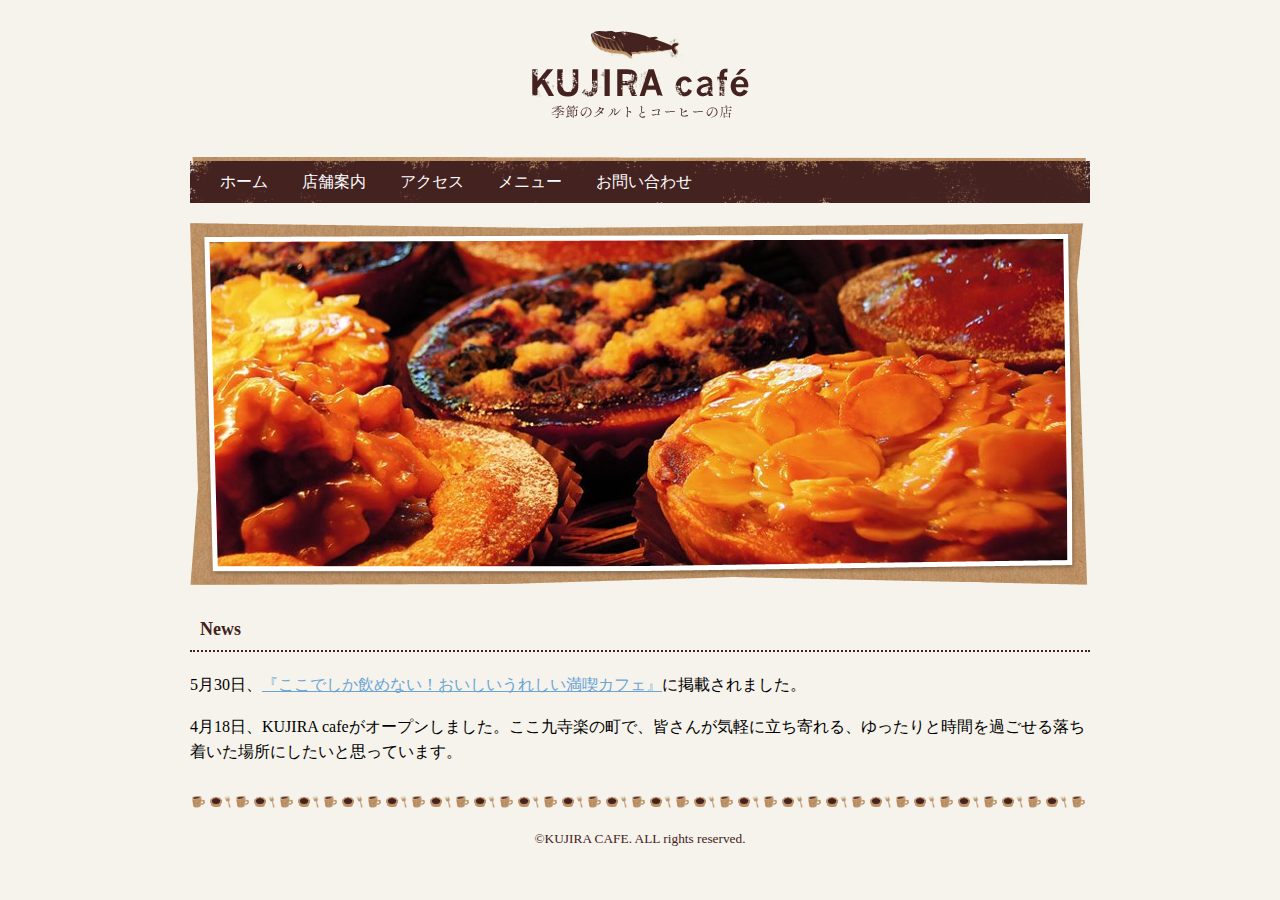
<file: index.html>
<!DOCTYPE html>
<html lang="ja">
<head>
  <meta charset="UTF-8">
  <meta name="description" content="KUJIRA CAFEのホームページ">
  <link rel="stylesheet" href="css/style.css">
  <title>KUJIRA CAFEへようこそ</title>
</head>

<body>
  <div class="wrapper">
    <!-- header -->
  <h1 id="logo"><a href="index.html"><img src="image/logo.png" widht="217" height="89" alt="KUJIR CAFE"></a></h1>
  <ul id="nav">
    <li><a href="index.html">ホーム</a></li>
    <li><a href="about.html">店舗案内</a></li>
    <li><a href="access.html">アクセス</a></li>
    <li><a href="menu.html">メニュー</a></li>
    <li><a href="contact.html">お問い合わせ</a></li>
  </ul>
  
 <!-- main -->
  <div class="keyvisual"> 
<img src="image/keyvisual.jpg" width="900" height="362">
  </div>

  
<h2 id="news">News</h2>
  <p class="news-item">5月30日、<a href="http://www.sbcr.jp" target="_blank">『ここでしか飲めない！おいしいうれしい満喫カフェ』</a>に掲載されました。</p>
<p class="news-item">4月18日、KUJIRA cafeがオープンしました。ここ九寺楽の町で、皆さんが気軽に立ち寄れる、ゆったりと時間を過ごせる落ち着いた場所にしたいと思っています。</p>
  
<!-- footer -->
<div id="footer">
  <p>&copy;KUJIRA CAFE. ALL rights reserved.</p>
</div>
  </div>
</body>
</html>
</file>
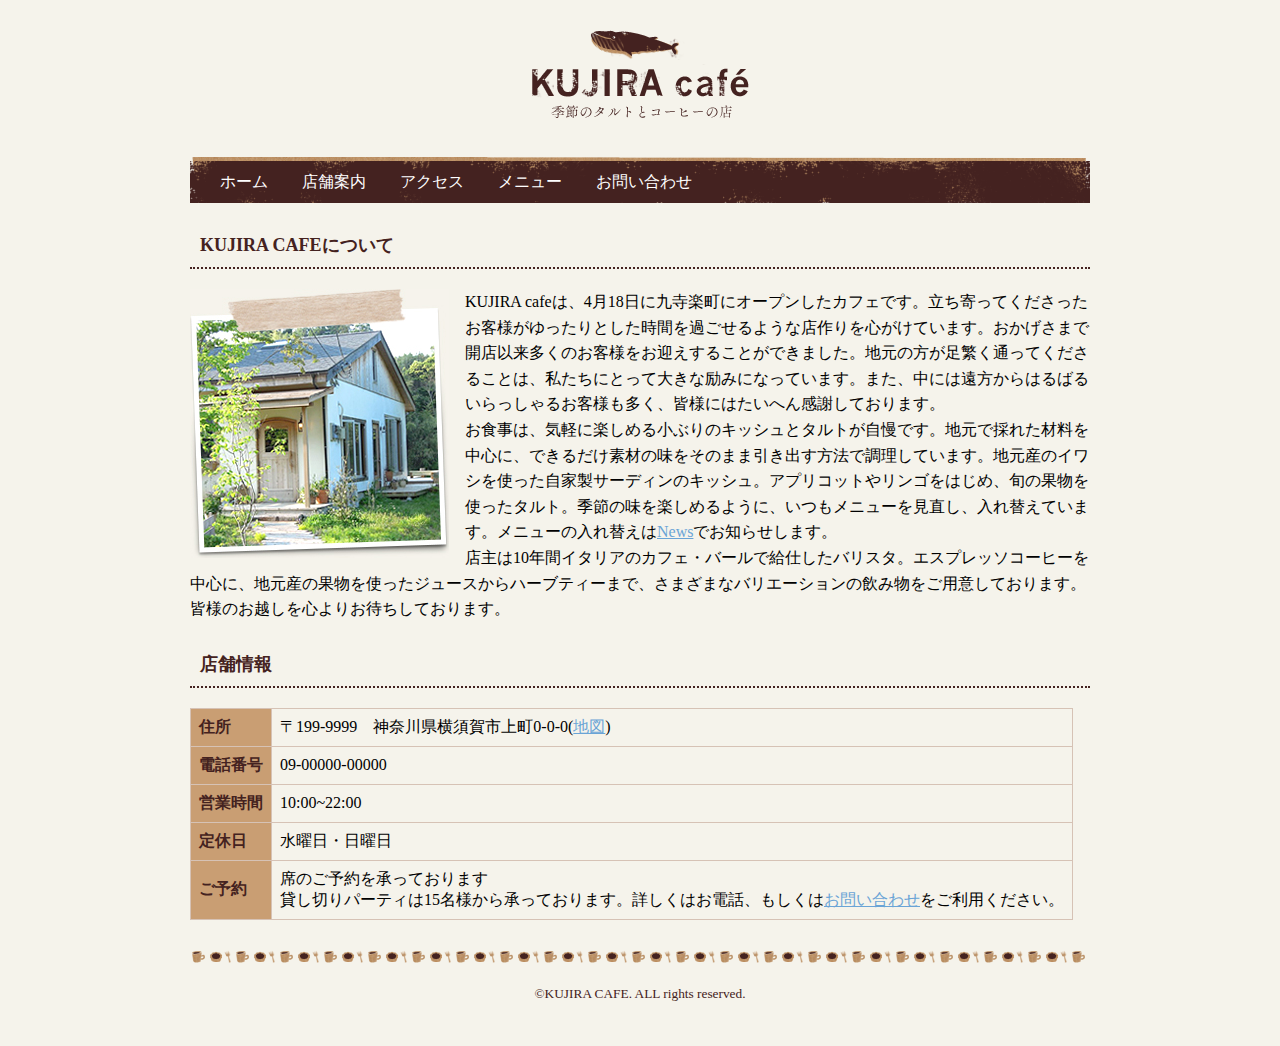
<file: about.html>
<!DOCTYPE html>
<html lang="ja">
<head>
  <meta charset="UTF-8">
  <meta name="description" content="KUJIRA CAFEのホームページ">
  <link rel="stylesheet" href="css/style.css">
  <title>KUJIRA CAFEについて｜KUJIRA CAFEへようこそ</title>
</head>

<body>
  <div class="wrapper">
    <!-- header -->
  <h1 id="logo"><a href="index.html"><img src="image/logo.png" widht="217" height="89" alt="KUJIR CAFE"></a></h1>
  <ul id="nav">
    <li><a href="index.html">ホーム</a></li>
    <li><a href="about.html">店舗案内</a></li>
    <li><a href="access.html">アクセス</a></li>
    <li><a href="menu.html">メニュー</a></li>
    <li><a href="contact.html">お問い合わせ</a></li>
  </ul>
  
 <!-- main -->

 <h2>KUJIRA CAFEについて</h2>
 <p class="float"><img src="image/about-photo.jpg" widht="259" height="269" alt="店舗写真">KUJIRA cafeは、4月18日に九寺楽町にオープンしたカフェです。立ち寄ってくださったお客様がゆったりとした時間を過ごせるような店作りを心がけています。おかげさまで開店以来多くのお客様をお迎えすることができました。地元の方が足繁く通ってくださることは、私たちにとって大きな励みになっています。また、中には遠方からはるばるいらっしゃるお客様も多く、皆様にはたいへん感謝しております。<br>
  お食事は、気軽に楽しめる小ぶりの<storong>キッシュとタルト</storong>が自慢です。地元で採れた材料を中心に、できるだけ素材の味をそのまま引き出す方法で調理しています。地元産のイワシを使った自家製サーディンのキッシュ。アプリコットやリンゴをはじめ、旬の果物を使ったタルト。季節の味を楽しめるように、いつもメニューを見直し、入れ替えています。メニューの入れ替えは<a href="index.html#news">News</a>でお知らせします。<br>
  店主は10年間イタリアのカフェ・バールで給仕したバリスタ。エスプレッソコーヒーを中心に、地元産の果物を使ったジュースからハーブティーまで、さまざまなバリエーションの飲み物をご用意しております。
  皆様のお越しを心よりお待ちしております。
  </p>
 <h2 class="clear">店舗情報</h2>
 <table class="info">

   <tr>
     <th>住所</th>
     <td>〒199-9999　神奈川県横須賀市上町0-0-0(<a href="access.html">地図</a>)</td>
   </tr>
   <tr>
     <th>電話番号</th>
     <td>09-00000-00000</td>
   </tr>
   <tr>
     <th>営業時間</th>
     <td>10:00~22:00</td>
   </tr>
   <tr>
     <th>定休日</th>
     <td>水曜日・日曜日</td>
   </tr>
   <tr>
     <th>ご予約</th>
     <td>席のご予約を承っております<br>貸し切りパーティは15名様から承っております。詳しくはお電話、もしくは<a href="contact">お問い合わせ</a>をご利用ください。</td>
   </tr>
 </table>
<!-- footer -->
<div id="footer">
  <p>&copy;KUJIRA CAFE. ALL rights reserved.</p>
</div>
  </div>
</body>
</html>
</file>
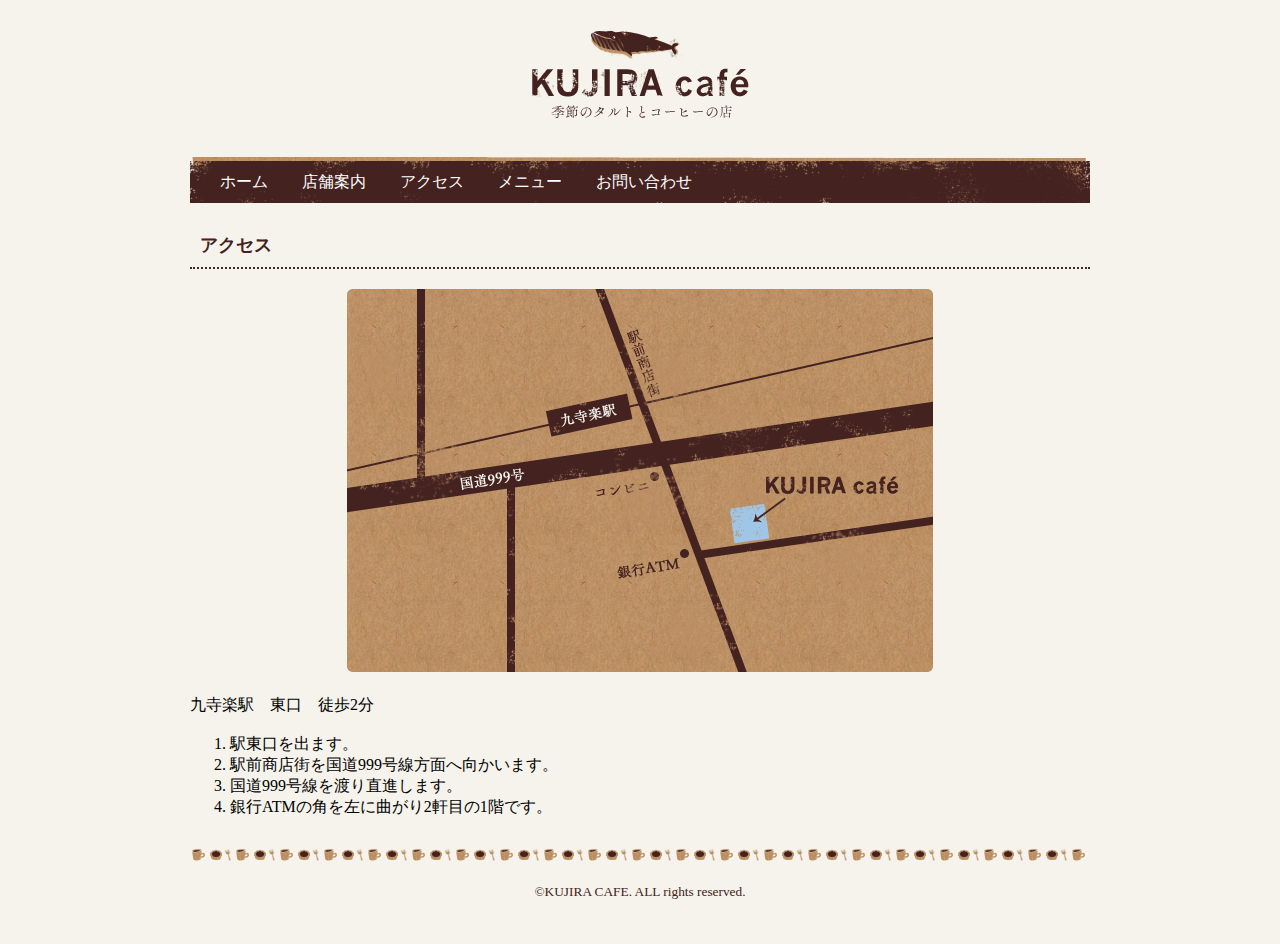
<file: access.html>
<!DOCTYPE html>
<html lang="ja">
<head>
  <meta charset="UTF-8">
  <meta name="description" content="KUJIRA CAFEのホームページ">
  <link rel="stylesheet" href="css/style.css">
  <title>アクセス｜KUJIRA CAFEへようこそ</title>
</head>

<body>
  <div class="wrapper">
    <!-- header -->
  <h1 id="logo"><a href="index.html"><img src="image/logo.png" widht="217" height="89" alt="KUJIR CAFE"></a></h1>
  <ul id="nav">
    <li><a href="index.html">ホーム</a></li>
    <li><a href="about.html">店舗案内</a></li>
    <li><a href="access.html">アクセス</a></li>
    <li><a href="menu.html">メニュー</a></li>
    <li><a href="contact.html">お問い合わせ</a></li>
  </ul>
  
 <!-- main -->
 <h2>アクセス</h2>
<div class="access"><img src="image/map.png" widht="586" height="383" alt="地図"></div>   
 <p>九寺楽駅　東口　徒歩2分</p>
 <ol>
   <li>駅東口を出ます。</li>
   <li>駅前商店街を国道999号線方面へ向かいます。</li>
   <li>国道999号線を渡り直進します。</li>
   <li>銀行ATMの角を左に曲がり2軒目の1階です。</li>
 </ol>
<!-- footer -->
<div id="footer">
  <p>&copy;KUJIRA CAFE. ALL rights reserved.</p>
</div>
  </div>
</body>
</html>
</file>
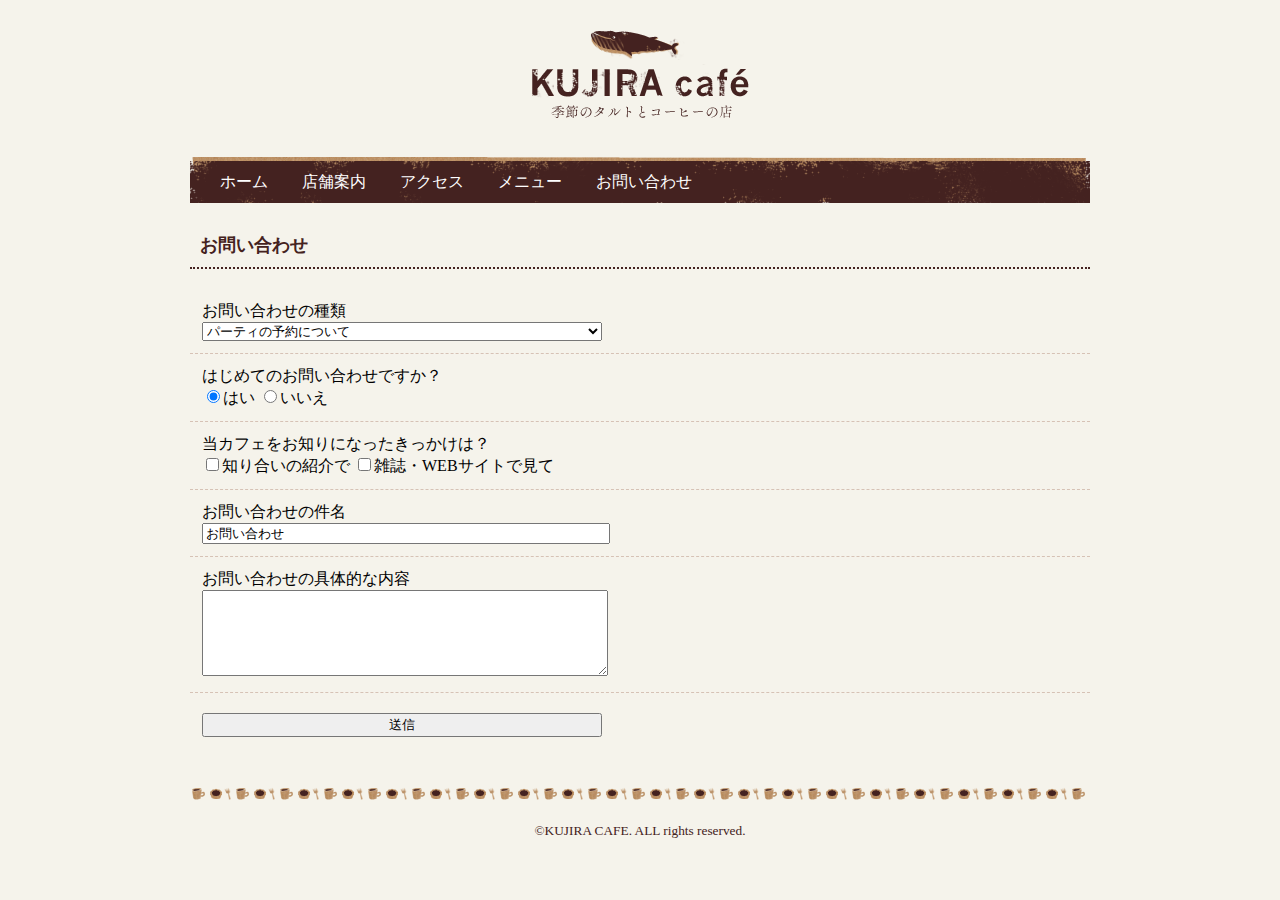
<file: contact.html>
<!DOCTYPE html>
<html lang="ja">
<head>
  <meta charset="UTF-8">
  <meta name="description" content="KUJIRA CAFEのホームページ">
  
  <link rel="stylesheet" href="css/style.css">
  <title>お問い合わせ｜KUJIRA CAFEへようこそ</title>
</head>

<body>
  <div class="wrapper">
    <!-- header -->
  <h1 id="logo"><a href="index.html"><img src="image/logo.png" widht="217" height="89" alt="KUJIR CAFE"></a></h1>
  <ul id="nav">
    <li><a href="index.html">ホーム</a></li>
    <li><a href="about.html">店舗案内</a></li>
    <li><a href="access.html">アクセス</a></li>
    <li><a href="menu.html">メニュー</a></li>
    <li><a href="contact.html">お問い合わせ</a></li>
  </ul>
  
 <!-- main -->
 <h2>お問い合わせ</h2>
 <form method="GET" action="result.html">
   <div>
     <label for="kind">お問い合わせの種類</label><br>
     <select id="kind" name="kind">
       <option value="reservation">パーティの予約について</option>
       <option value="contact">一般的なお問い合わせ</option>
     </select>
   </div>

   <div>
     <label>はじめてのお問い合わせですか？</label><br>
     <label><input type="radio" name="first" value="yes" checked>はい</label>
     <label><input type="radio" name="first" value="no">いいえ</label>
   </div>
   
   <div>
     <label>当カフェをお知りになったきっかけは？</label><br>
     <label><input type="checkbox" name="how" value="friends">知り合いの紹介で</label>
     <label><input type="checkbox" name="how" value="magazine" >雑誌・WEBサイトで見て</label>
   </div>

<div>
  <label>お問い合わせの件名</label><br>
  <input type="text" name="subject" value="お問い合わせ">
</div>


<div>
  お問い合わせの具体的な内容<br>
  <textarea name="message"></textarea> 
</div>

  <input type="submit" id="title" name="submit" value="送信">


 </form>

<!-- footer -->
<div id="footer">
  <p>&copy;KUJIRA CAFE. ALL rights reserved.</p>
</div>
  </div>
</body>
</html>
</file>
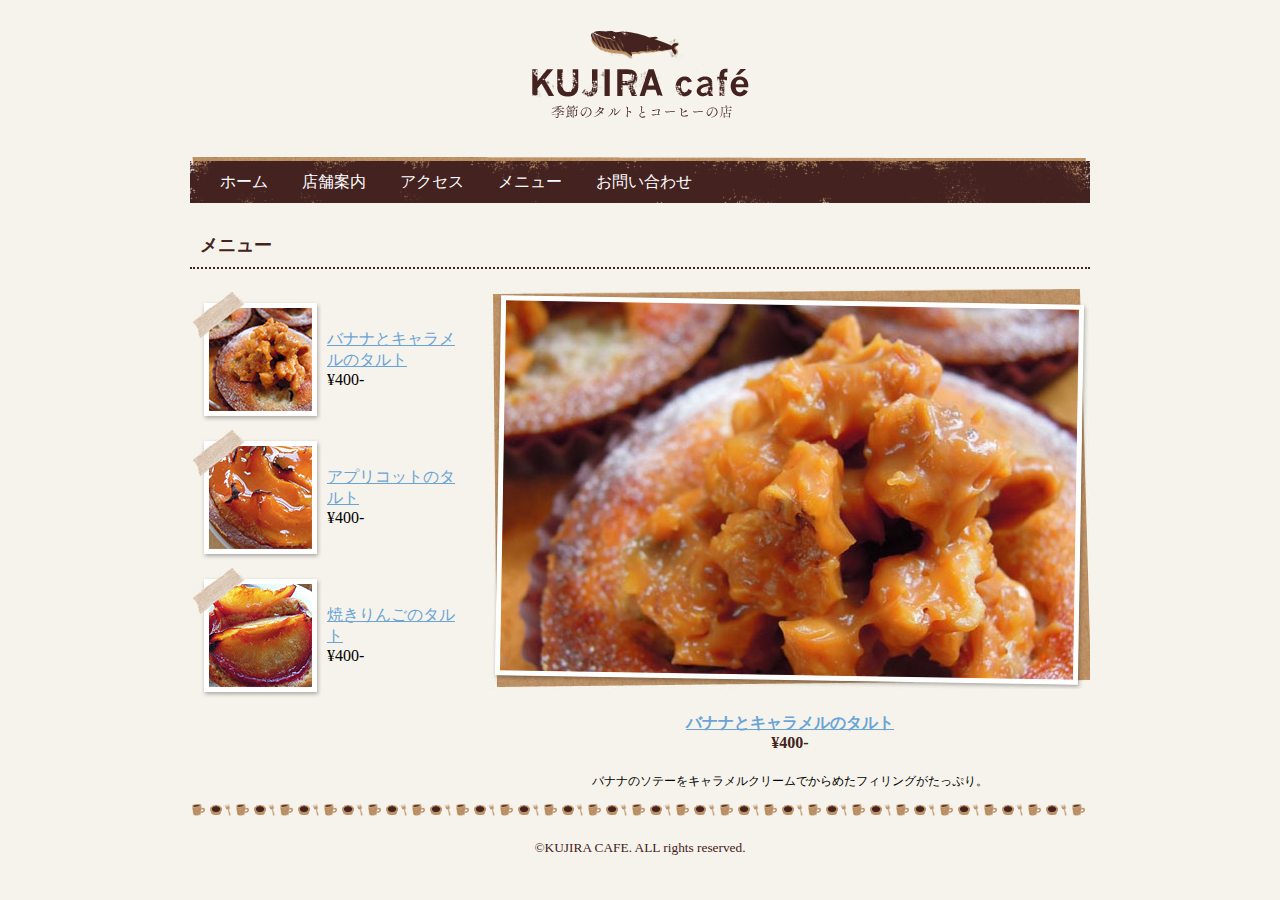
<file: menu.html>
<!DOCTYPE html>
<html lang="ja">
<head>
  <meta charset="UTF-8">
  <meta name="description" content="KUJIRA CAFEのホームページ">
  <link rel="stylesheet" href="css/style.css">
  <title>メニュー｜KUJIRA CAFEへようこそ</title>
</head>

<body>
  <div class="wrapper">
    <!-- header -->
  <h1 id="logo"><a href="index.html"><img src="image/logo.png" widht="217" height="89" alt="KUJIR CAFE"></a></h1>
  <ul id="nav">
    <li><a href="index.html">ホーム</a></li>
    <li><a href="about.html">店舗案内</a></li>
    <li><a href="access.html">アクセス</a></li>
    <li><a href="menu.html">メニュー</a></li>
    <li><a href="contact.html">お問い合わせ</a></li>
  </ul>
  
 <!-- main -->
 <h2>メニュー</h2>
<div class="menu-block">
 <div class="menu-left">
   <table class="menu-all">
     <tr>
       <td class="photo">
         <a href="menu.html"><img src="image/menu-thumbnail1.jpg" widht="130" height="130"></a>
       </td>
       <td><a href="menu.html">バナナとキャラメルのタルト</a><br>&yen;400-</td>
     </tr>

     <tr>
      <td class="photo">
        <a href="menu2.html"><img src="image/menu-thumbnail2.jpg" widht="130" height="130"></a>
      </td>
      <td><a href="menu2.html">アプリコットのタルト</a><br>&yen;400-</td>
    </tr>

    <tr>
      <td class="photo">
        <a href="menu3.html"><img src="image/menu-thumbnail3.jpg" widht="130" height="130"></a>
      </td>
      <td><a href="menu3.html">焼きりんごのタルト</a><br>&yen;400-</td>
    </tr>
    </table>
 </div>

<div class="menu-right">
  <a href="menu1.html"><img src="image/menu-photo1.jpg" widht="600" height="400"></a>
  <h3><a href="menu.html">バナナとキャラメルのタルト</a><br>&yen;400-</h3>
  <p>バナナのソテーをキャラメルクリームでからめたフィリングがたっぷり。</p>
</div>


  
<!-- footer -->
<div id="footer">
  <p>&copy;KUJIRA CAFE. ALL rights reserved.</p>
</div>
  </div>
</body>
</html>
</file>
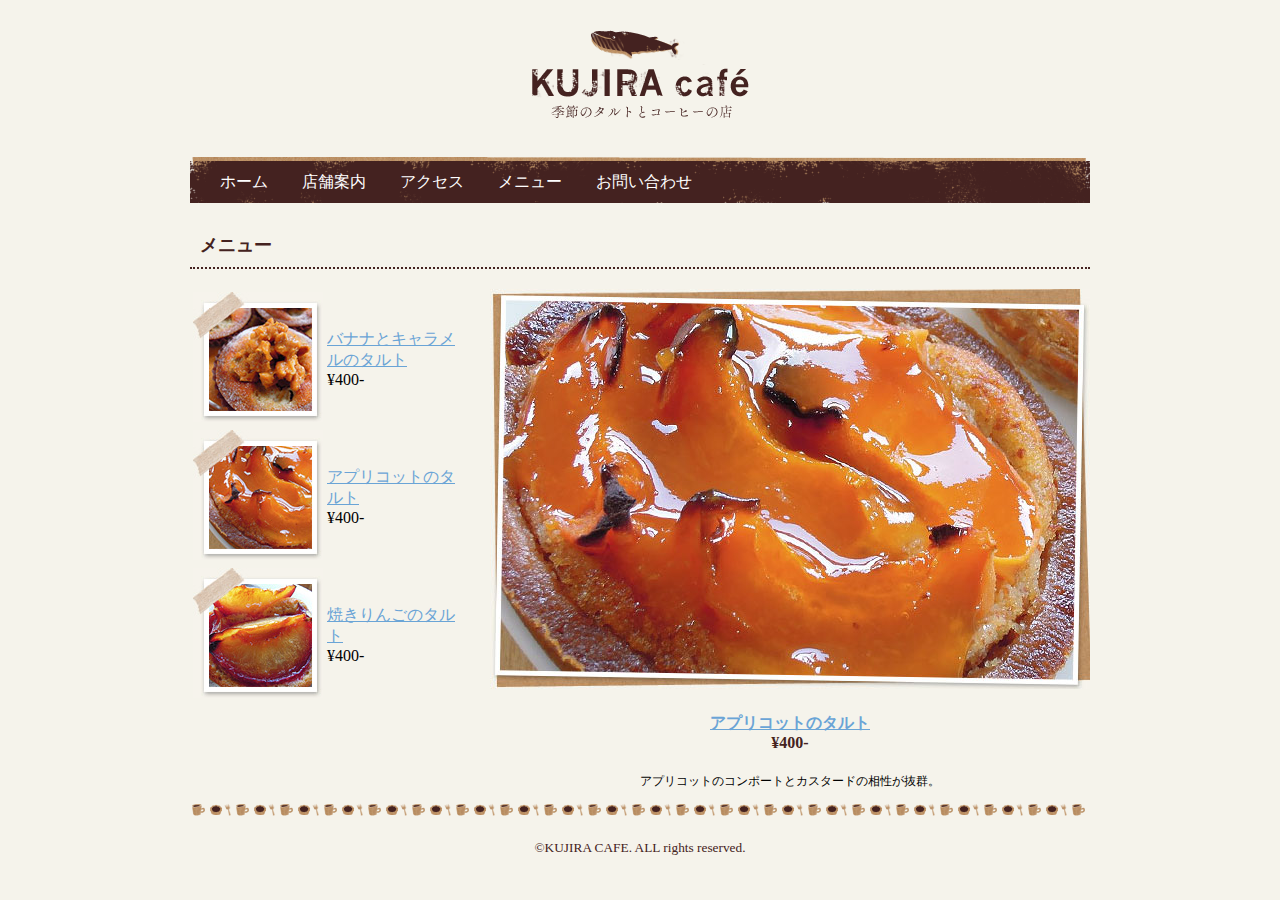
<file: menu2.html>
<!DOCTYPE html>
<html lang="ja">
<head>
  <meta charset="UTF-8">
  <meta name="description" content="KUJIRA CAFEのホームページ">
  <link rel="stylesheet" href="css/style.css">
  <title>メニュー｜KUJIRA CAFEへようこそ</title>
</head>

<body>
  <div class="wrapper">
    <!-- header -->
  <h1 id="logo"><a href="index.html"><img src="image/logo.png" widht="217" height="89" alt="KUJIR CAFE"></a></h1>
  <ul id="nav">
    <li><a href="index.html">ホーム</a></li>
    <li><a href="about.html">店舗案内</a></li>
    <li><a href="access.html">アクセス</a></li>
    <li><a href="menu.html">メニュー</a></li>
    <li><a href="contact.html">お問い合わせ</a></li>
  </ul>
  
 <!-- main -->
 <h2>メニュー</h2>
<div class="menu-block">
 <div class="menu-left">
   <table class="menu-all">
     <tr>
       <td class="photo">
         <a href="menu.html"><img src="image/menu-thumbnail1.jpg" widht="130" height="130"></a>
       </td>
       <td><a href="menu.html">バナナとキャラメルのタルト</a><br>&yen;400-</td>
     </tr>

     <tr>
      <td class="photo">
        <a href="menu2.html"><img src="image/menu-thumbnail2.jpg" widht="130" height="130"></a>
      </td>
      <td><a href="menu2.html">アプリコットのタルト</a><br>&yen;400-</td>
    </tr>

    <tr>
      <td class="photo">
        <a href="menu3.html"><img src="image/menu-thumbnail3.jpg" widht="130" height="130"></a>
      </td>
      <td><a href="menu3.html">焼きりんごのタルト</a><br>&yen;400-</td>
    </tr>
    </table>
 </div>

<div class="menu-right">
  <a href="menu2.html"><img src="image/menu-photo2.jpg" widht="600" height="400"></a>
  <h3><a href="menu2.html">アプリコットのタルト</a><br>&yen;400-</h3>
  <p>アプリコットのコンポートとカスタードの相性が抜群。</p>
</div>


  
<!-- footer -->
<div id="footer">
  <p>&copy;KUJIRA CAFE. ALL rights reserved.</p>
</div>
  </div>
</body>
</html>
</file>
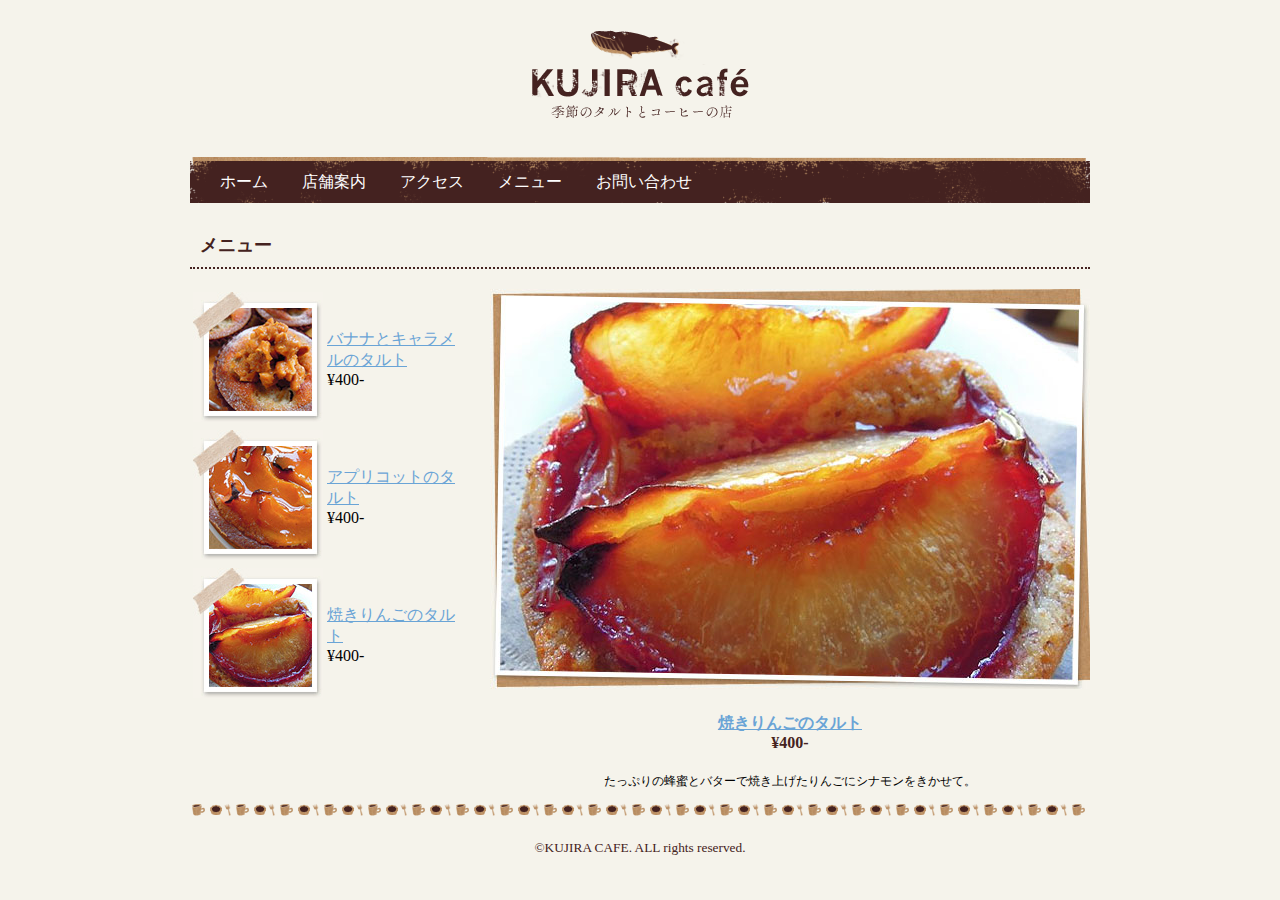
<file: menu3.html>
<!DOCTYPE html>
<html lang="ja">
<head>
  <meta charset="UTF-8">
  <meta name="description" content="KUJIRA CAFEのホームページ">
  <link rel="stylesheet" href="css/style.css">
  <title>メニュー｜KUJIRA CAFEへようこそ</title>
</head>

<body>
  <div class="wrapper">
    <!-- header -->
  <h1 id="logo"><a href="index.html"><img src="image/logo.png" widht="217" height="89" alt="KUJIR CAFE"></a></h1>
  <ul id="nav">
    <li><a href="index.html">ホーム</a></li>
    <li><a href="about.html">店舗案内</a></li>
    <li><a href="access.html">アクセス</a></li>
    <li><a href="menu.html">メニュー</a></li>
    <li><a href="contact.html">お問い合わせ</a></li>
  </ul>
  
 <!-- main -->
 <h2>メニュー</h2>
<div class="menu-block">
 <div class="menu-left">
   <table class="menu-all">
     <tr>
       <td class="photo">
         <a href="menu.html"><img src="image/menu-thumbnail1.jpg" widht="130" height="130"></a>
       </td>
       <td><a href="menu.html">バナナとキャラメルのタルト</a><br>&yen;400-</td>
     </tr>

     <tr>
      <td class="photo">
        <a href="menu2.html"><img src="image/menu-thumbnail2.jpg" widht="130" height="130"></a>
      </td>
      <td><a href="menu2.html">アプリコットのタルト</a><br>&yen;400-</td>
    </tr>

    <tr>
      <td class="photo">
        <a href="menu3.html"><img src="image/menu-thumbnail3.jpg" widht="130" height="130"></a>
      </td>
      <td><a href="menu3.html">焼きりんごのタルト</a><br>&yen;400-</td>
    </tr>
    </table>
 </div>

<div class="menu-right">
  <a href="menu3.html"><img src="image/menu-photo3.jpg" widht="600" height="400"></a>
  <h3><a href="menu3.html">焼きりんごのタルト</a><br>&yen;400-</h3>
  <p>たっぷりの蜂蜜とバターで焼き上げたりんごにシナモンをきかせて。</p>
</div>


  
<!-- footer -->
<div id="footer">
  <p>&copy;KUJIRA CAFE. ALL rights reserved.</p>
</div>
  </div>
</body>
</html>
</file>
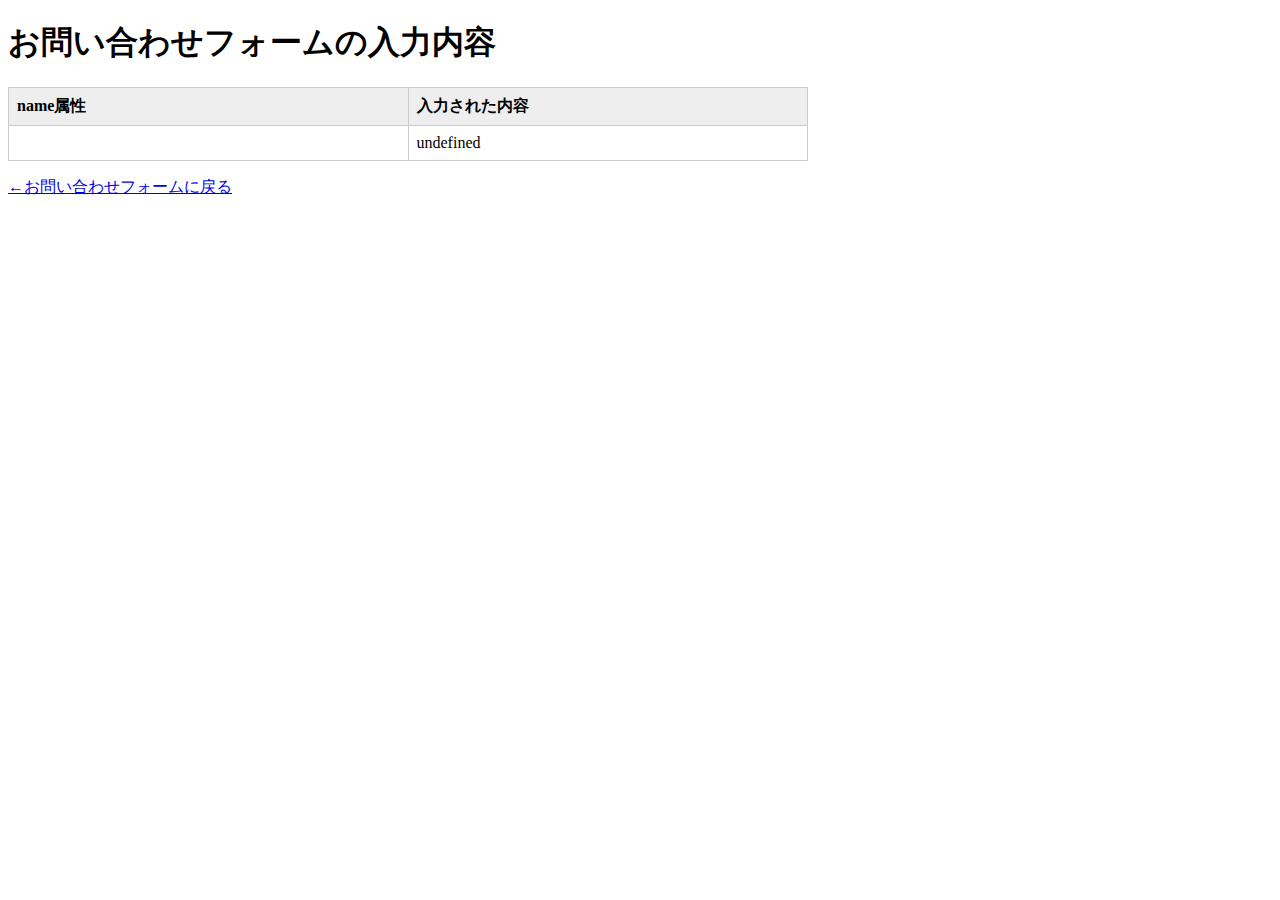
<file: result.html>
<!doctype html>
<html>
<head>
<meta charset="UTF-8">
<title>お問い合わせの入力内容</title>
<style>
#result {
	width: 800px;
	border: 1px solid #cccccc;
	border-collapse: collapse;
}
#result th,
#result td {
	padding: 0.5em;
	border: 1px solid #cccccc;
	text-align: left;
	vertical-align: top;
}
#result th {
	width: 100px;
	background-color: #eeeeee;
}
#result td {
}
</style>
<script>
window.onload = function() {
	var params = decodeURI(location.search);
	params = params.substring(1);
	var paramArray = [];
	paramArray = params.split("&");
	var tableContent = "";
	for(var i in paramArray) {
		var dataStr = paramArray[i];
		var keyValue = [];
		keyValue = dataStr.split("=");
		var tr = document.createElement("tr");
		var tdName = document.createElement("td");
		tdName.innerHTML = keyValue[0];
		var tdValue = document.createElement("td");
		tdValue.innerHTML = keyValue[1];
		tr.appendChild(tdName);
		tr.appendChild(tdValue);
		var e = document.getElementById("test");
		e.appendChild(tr);
	}
};

</script>
</head>
<body>
<h1>お問い合わせフォームの入力内容</h1>
<table id="result">
	<tbody id="test">
	<tr><th>name属性</th><th>入力された内容</th></tr>
	</tbody>
</table>
<p><a href="contact.html">←お問い合わせフォームに戻る</a></p>
</body>
</html>
</file>
<file: css/style.css>
@charset "UTF-8";

body{
  background-color: #f5f3eb;
}

.wrapper{
  margin:0 auto;
  width:900px;
}



/* index */
 
h2{
  color:#442220;
  font-size: 18px;
  border-bottom: 2px #442220 dotted;
  margin: 20px 0;
  padding:10px;
}

p{
  line-height: 160%;
}
a:link{
  color:#6aa4d6;
}

a:visited{
  color:#6aa4d6
}

a:hover{
  color:#4f7697;
}

a:active{
  color:#aed3f2;
}
h1{
  text-align:center;
  margin:30px 0 30px;
}

img{
  border-style: none;
}

#nav li{
  list-style: none;
  display: inline;
  padding-right:30px;
}

#nav {
  padding:15px 30px 10px 30px;
  background-image:url(../image/menu-bg.png);
}

#nav a{
  color:#fff;
  text-decoration: none;
}

#nav a:hover{
 color:#e4dbb9; 
}

.keyvisual{
  margin: 20px 0 0 0;
}

/* about */

.float img{
  float:left;
  padding-right: 1em;
}

.clear{
  clear: both;
}

.info{
  border-collapse: collapse;
  border: 1px solod #b78c5f;
}

 .info th,
.info td{
  padding:8px;
  border:1px solid #d6c2b5;
  text-align:left;
  vertical-align: middle;
}
 .info th{
  background-color: #c99e73;
  color:#442220;
}

/* menu */

.menu-block{
  overflow: hidden;
  zoom:1;
}

.menu-left{
  float:left;
  width:280px;
  margin-right: 20px;
}

.menu-right{
  float:left;
  width:600px;
  
}

table .menu-all{
  border: none;
  border-collapse: collapse;
}

table .menu-all td{
  padding:0;
}

table .menu-all td.photo{
  padding: 0 10px 10px 0;
}
.menu-right h3{
  margin:20px 0;
  text-align: center;
  font-size: 16px;
  color:#442220;
}

.menu-right p{
  text-align: center;
  font-size: 12px;
}
/* access */

.access{
  text-align: center;
} 

/* contact */

form div {
  padding:12px;
  border-bottom: 1px dashed #d6c2b5;
}

select{
  width: 30em;
}

label{
  columns: #442244;
}

input[name=subject]{
  width:30em;
}

textarea{
  width: 30em;
  height:6em;
}

input[type=submit]{
  margin: 20px 12px;
  width:30em;
}


/* rooter */

#footer{
  background-image: url(../image/footer-bg.png);
  background-repeat: repeat-x;
  margin-top:30px;
  padding:20px 0 20px;
  font-size: smaller;
  color:#442220;
  text-align: center;
  clear: both;
}
</file>
